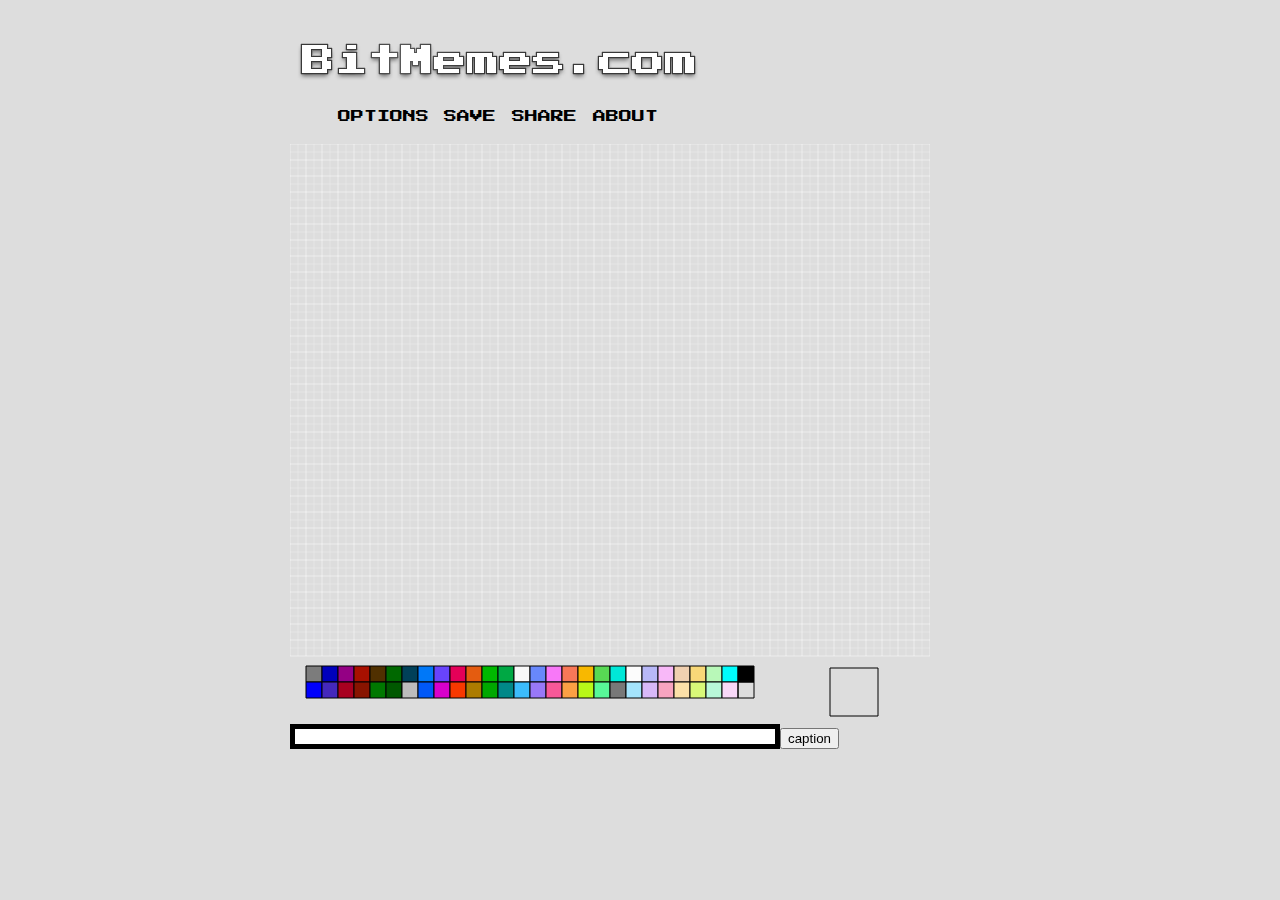
<file: index.html>
<!DOCTYPE html PUBLIC "-//W3C//DTD XHTML 1.0 Transitional//EN" "http://www.w3.org/TR/xhtml1/DTD/xhtml1-transitional.dtd">
<html xmlns="http://www.w3.org/1999/xhtml">
<head>
<meta http-equiv="Content-Type" content="text/html; charset=UTF-8" />
<title>BitMemes.com - beta!</title>
<link rel='stylesheet' type='text/css' href='bmDefault.css' media='all' />
<link href='http://fonts.googleapis.com/css?family=Press+Start+2P' rel='stylesheet' type='text/css'>
</head>
<body>
<div id='container'>
	<div id=top>
		<div id='logo'>
		  <a href="index.html"><img src='siteImages/logo_big.png' style="vertical-align:middle;"/></a>
	     </div>
	</div>
	<ul id='menu'>
	 	<li>options
	 	 <ul class='menu first'>
	 	 	<li><a onclick="toggleGrid(); return false">grid</a></li>
	 	 	<li><a href="index.html">clear canvas</a></li>
	 	 	<li><a onclick="undo(); return false">undo</a></li>
	 	 </ul>
	 	</li>
	 	<li>save
	 	 <ul class='menu first'>
	  		<li><a onclick="downloadImage(context); return false">as image</a></li>
	 	 	<li><a onclick="exportJSON(); return false">as working file</a></li>
	 	 </ul>
	 	</li>
		<li>share
		  <ul class='menu first'>
		  	<li><a onclick="toggleGrid(); return false">via Imgur</a></li>
		  </ul>
		 </li>
		<li>about
		  <ul class='menu first'>
			<li><a href="about.html">bitMemes</a></li>
		  </ul>
		</li>
	</ul>
  	<canvas id='canvas'>canvas not supported</canvas>
	<div id='controls'>
  	  <form>
  	  	<input type="text" id="caption" /><input type="submit" onclick="render(context); return false" value='caption'/>
  	  </form></br>
	</div>
</div>
<script src="pallets/NES.js"></script>
<script src="bitmeme.js"></script>
</body>
</html>
</file>
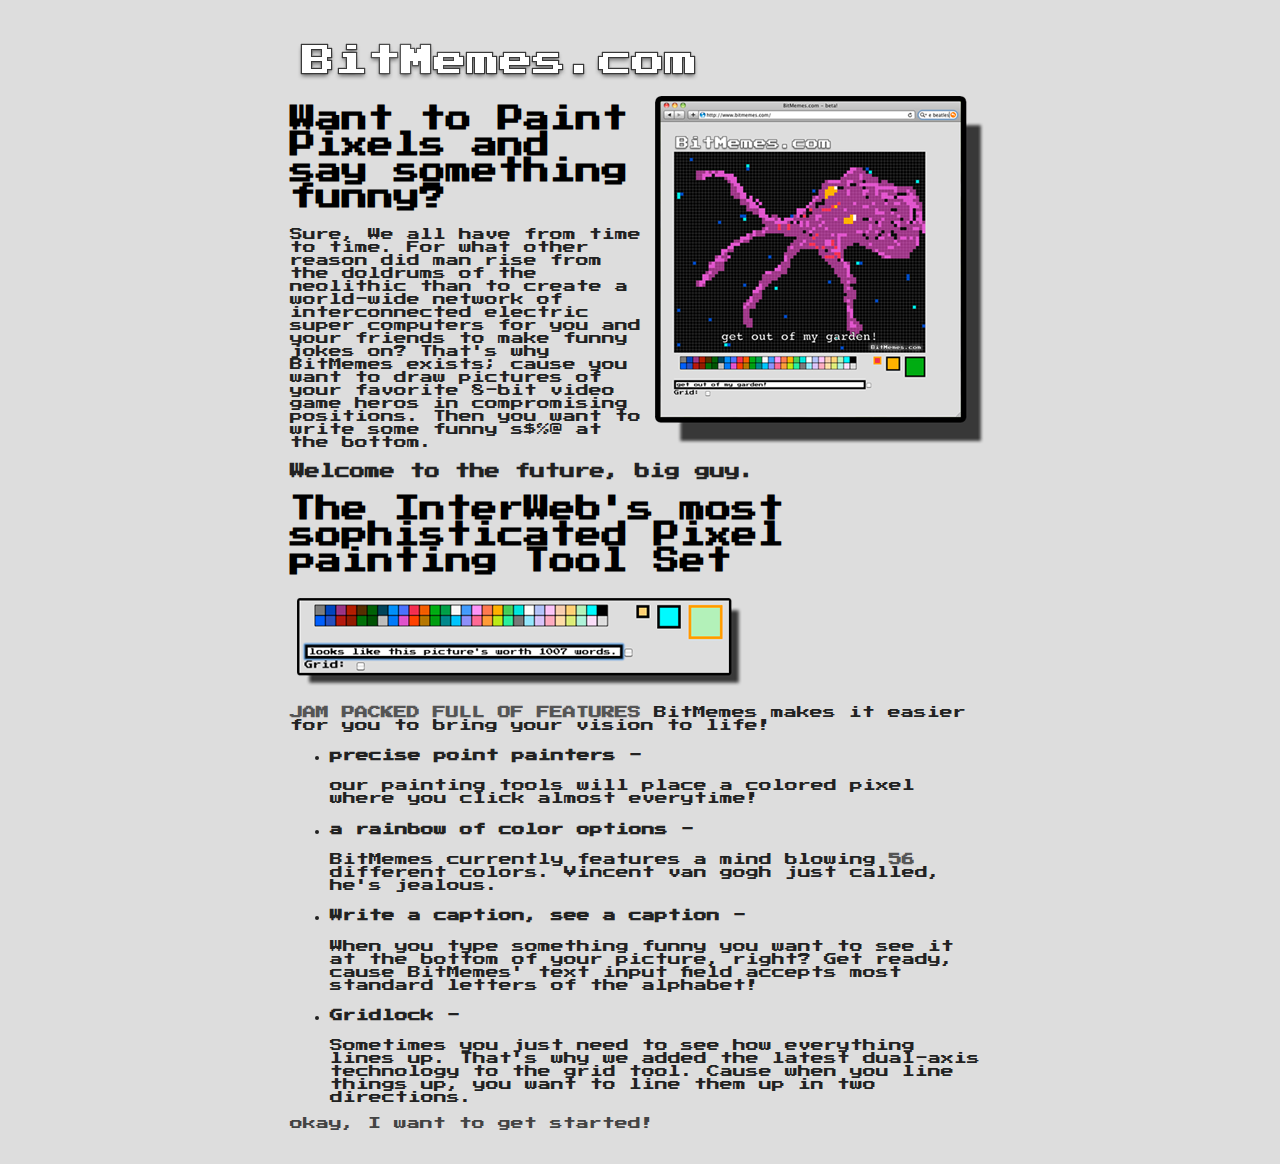
<file: about.html>
<!DOCTYPE html PUBLIC "-//W3C//DTD XHTML 1.0 Transitional//EN" "http://www.w3.org/TR/xhtml1/DTD/xhtml1-transitional.dtd">
<html xmlns="http://www.w3.org/1999/xhtml">
<head>
<meta http-equiv="Content-Type" content="text/html; charset=UTF-8" />
<title>about: BitMemes.com</title>
<link rel='stylesheet' type='text/css' href='bmDefault.css' media='all' />
<link href='http://fonts.googleapis.com/css?family=Press+Start+2P' rel='stylesheet' type='text/css'>
</head>
<body>
<div id='container'>
<div id='logo'>
<a href="index.html"><img src='siteImages/logo_big.png'/></a>
</div>
<img src="siteImages/about1.png" style="float:right"/>
<h1>Want to Paint Pixels and say something funny?</h1>
<p>Sure, We all have from time to time.  For what other reason did man rise from the doldrums of the neolithic
than to create a world-wide network of interconnected electric super computers for you and your friends to make funny jokes on?
That's why BitMemes exists;  cause you want to draw pictures of your favorite 8-bit video game heros in compromising positions.  Then you want to write some funny s$%@ at the bottom.</p>

<h3>Welcome to the future, big guy.</h3>

<h1>The InterWeb's most sophisticated Pixel painting Tool Set</h1>
<img src="siteImages/about2.png"/>
<p><strong>JAM PACKED FULL OF FEATURES</strong> BitMemes makes it easier for you to bring your vision to life!</p>
<ul>
<li><h4>precise point painters - </h4> our painting tools will place a colored pixel where you click almost everytime!</li>
<li><h4>a rainbow of color options - </h4> BitMemes currently features a mind blowing <strong>56</strong> different colors.  Vincent van gogh just called, he's jealous.</li>
<li><h4>Write a caption, see a caption - </h4> When you type something funny you want to see it at the bottom of your picture, right?  Get ready, cause BitMemes' text input field accepts most standard letters of the alphabet!</li>
<li><h4>Gridlock - </h4> Sometimes you just need to see how everything lines up.  That's why we added the latest dual-axis technology to the grid tool.  Cause when you line things up, you want to line them up in two directions.</li>
</ul>
<a href='index.html'>okay, I want to get started!</a>
</div>
</body>
</html>
</file>
<file: bmDefault.css>
@charset "UTF-8";
/* CSS Document */

a {	color:#444444;
	text-decoration:none;
}

body{
	background-color:#DDDDDD;
	padding: 2em;
	font-family:"Press Start 2P";
	font-size:small;
	color:#222222;
	
}

h1, h2,  h5, h6 {
	color:#000000;

}

strong {color:#555555;
}

img {
	margin:.5em;
}



#caption{
	width:68%;
	font-family:"Press Start 2P";
	border:solid;
	border-width:5px;
	margin:0l
}

#container {
	    width: 700px ;
  		margin-left: auto ;
 	    margin-right: auto ;
}

/* ------------------------- menu bar ----------------------------- */

#menu {
	display: inline-block;
	text-transform: uppercase;
	color:#000;
	}

.menu, #menu .menu li {
	margin:0px;
	padding:0px;
	
}
#menu li {
	float:left;
	display:inline;
	cursor:pointer;
	list-style:none;
	margin:.1em;
	padding:.5em;
	position:relative;	
	vertical-align:middle;

}
#menu li ul.first {
	left:0px;
	top:100%;

}
li, li a {
 color:#000  text-decoration: none;
}
#menu .menu li {
	width:100%;
	line-height:30px;
	border:none;
}
#menu li a {
	display:block;
	width:inherit;
	height:inherit;
}
ul.menu {
	display:none;
	background-color:rgba(0,0,0,0.5);
	padding:inherit;
}
#menu li:hover > a, #menu li:hover {
	color:#fff;
	background-color:rgba(0,0,0,0.5);
}
li:hover > .menu {
	display:block;
	position:absolute;
	width:200px;
	top:-2px;

	z-index:1000;
	border:none;
}

li:hover {
	position:relative;
	z-index:2000;
}

/* ----------------- end menu bar -------------------- */
</file>
